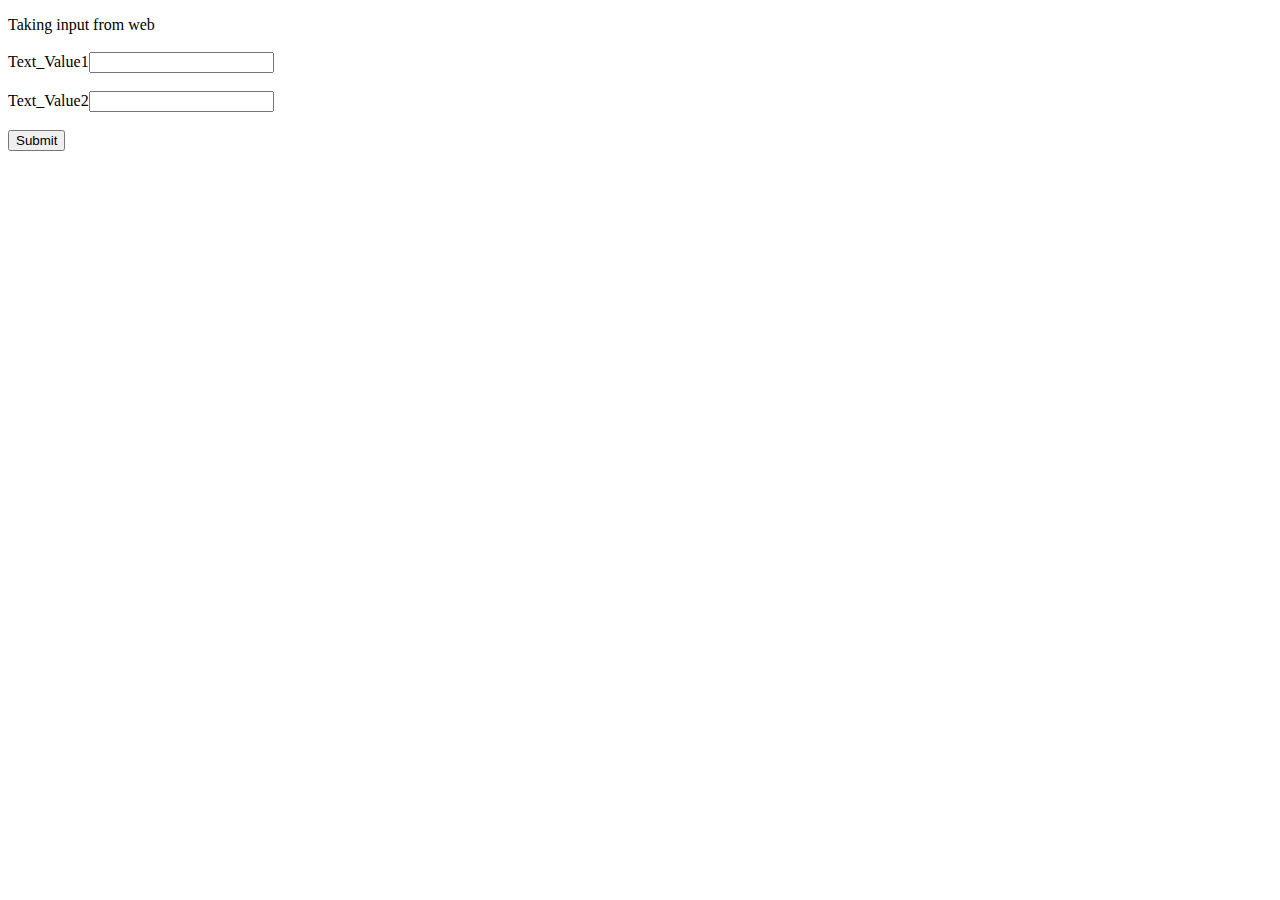
<file: templates/sample_home.html>
<!DOCTYPE html>
<html lang="en">
<head>
    <meta charset="UTF-8">
    <title>First Flask App</title>
    <script src="https://ajax.googleapis.com/ajax/libs/jquery/3.1.1/jquery.min.js"></script>

</head>

<script>

function myFunction() {
var text1= $('#text1').val();
var text2= $('#text2').val();
  $.ajax({
              url: "/join",
              type: "POST",
              data: {text1:text1,
              text2:text2}

          }).done(function(response) {

            var html= "<br><br><br><p> <b> RESULT : <b><p>";

            response =response.result;
                 $.each(response,function(key,val){
                 console.log(val);
                    html+="<p>"+val+"<p>"

                });
                html +="<br>";
                $(".show-data").append(html);
            });
};

  </script>
<body>
    <p>
        Taking input from web<br><br>

            Text_Value1<input type="text" id="text1" name="text1"><br><br>
            Text_Value2<input type="text" id="text2" name="text2"><br><br>
            <button id="clicked" onclick="myFunction()">Submit</button>
        </p>
    <div class="show-data" >

    </div>
</body>
</html>
</file>
